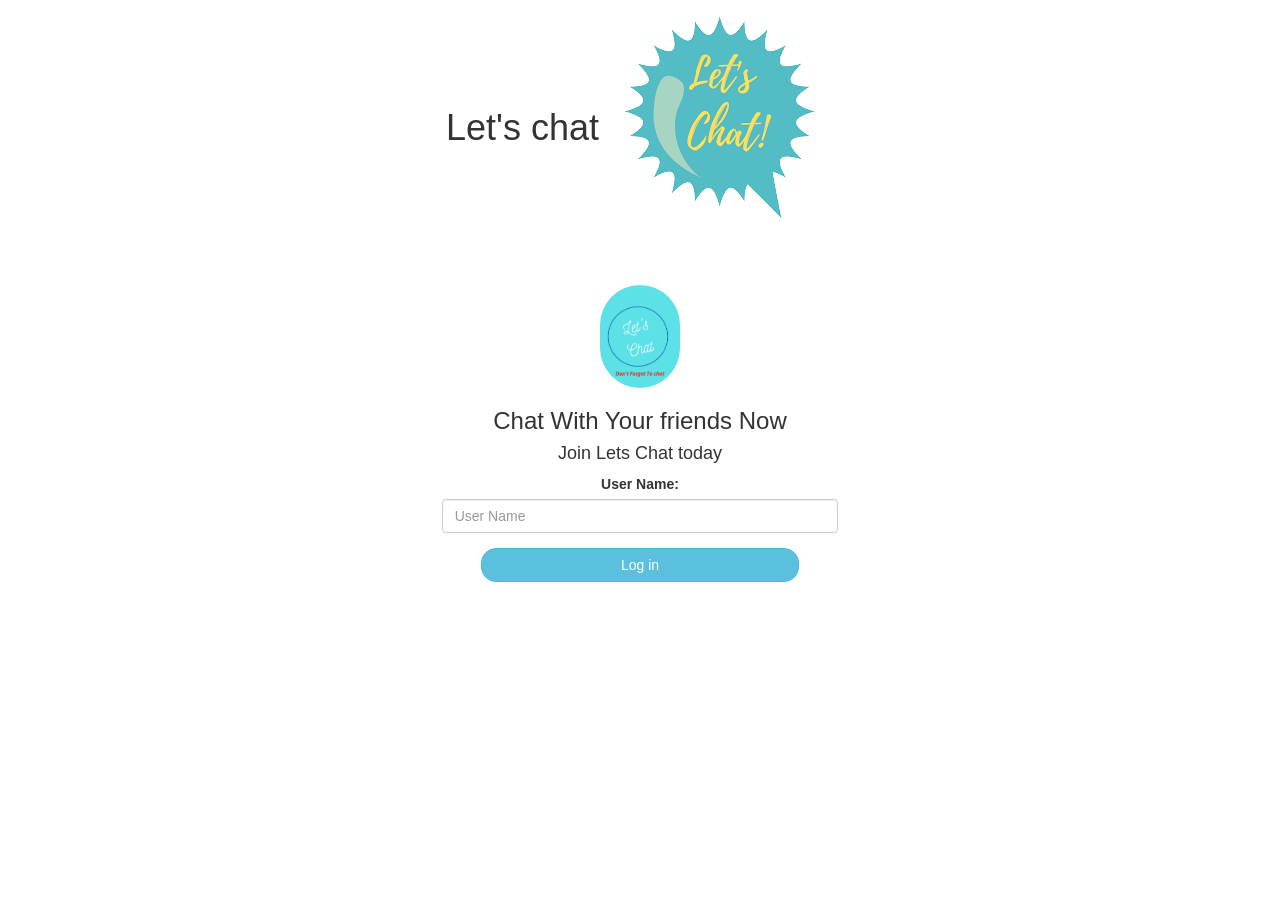
<file: index.html>
<!DOCTYPE html>
<html>
<head>
	<title>Let's chat</title>
<link href="https://fonts.googleapis.com/css?family=Yeon+Sung&display=swap" rel="stylesheet"><meta name="viewport" content="width=device-width, initial-scale=1">

<link rel="stylesheet" href="https://maxcdn.bootstrapcdn.com/bootstrap/3.4.0/css/bootstrap.min.css">
<script src="https://ajax.googleapis.com/ajax/libs/jquery/3.4.1/jquery.min.js"></script>
<script src="https://maxcdn.bootstrapcdn.com/bootstrap/3.4.0/js/bootstrap.min.js"></script>

<link rel="stylesheet" type="text/css" href="style.css">
<script src="main.js"></script>
</head>
<body >
<center>
	<h1 class="Header" >	
		Let's chat	<sup>
	<img src="download-removebg-preview.png">
	</sup>
</h1>
	<div class="col-lg-4 col-md-6 col-sm-6 col-xs-11 login_div">
	<img src="Simple Bakeshop Logo T-Shirt.png" class="logo">
		<h3 >Chat With Your friends Now</h3>
		<h4 >Join Lets Chat today</h4>
		<div class="form-group">
		  <label >User Name:</label>
<input type="text" id="user_name" placeholder="User Name" class="form-control" style="color:blue;">
		</div>
		<button id="login_button" class="btn btn-info" onclick="addUser()">Log in</button>
		<br><br>
	</div>
</center>
</body>
</html>
</file>
<file: style.css>
html, body
{
  height: 100%;
  margin: 0;
}

body
{
background-image: url("https://i.ytimg.com/vi/vsju0un1qPA/maxresdefault.jpg");
}

.header
{
	color: white;font-family: 'Yeon Sung';font-size: 45px;letter-spacing: 10px;margin-top: 80px;
}
.header img
{
	width: 80px;margin-left: -15px;
}

.login_div
{
	background: rgba(255,255,255,0.8);float: none;border-radius: 15px;
}

.logo
{
	width: 80px;margin-top: 30px;border-radius: 40px;
}

#login_button
{
	width: 80%;border-radius: 15px;
}

.room_name
{
	cursor: pointer;
	font-size: 20px;
}


#logout
{
	font-size: 20px; float: right;
}


#output
{
	padding: 10px; width:80%;background: rgba(255,255,255,0.8);border-radius: 15px;
}

.input_div_room_page
{
	width: 80%;
}

.input_div label
{
	color: white;font-size: 20px;
}


.input_div_message_page
{
	position: fixed;bottom: 0px;width: 100%;background: rgba(255,255,255,0.8);
}
.input_div_message_page label
{
	color: black;
}
.input_div_message_page #msg
{
	width: 80%;
}
.input_div_message_page button
{
	margin-top: 15px;
	width: 50%; 
}
.color_white
{
	color: white
}


.message_h4
{
	padding-left:5px;color:grey;
}
</file>
